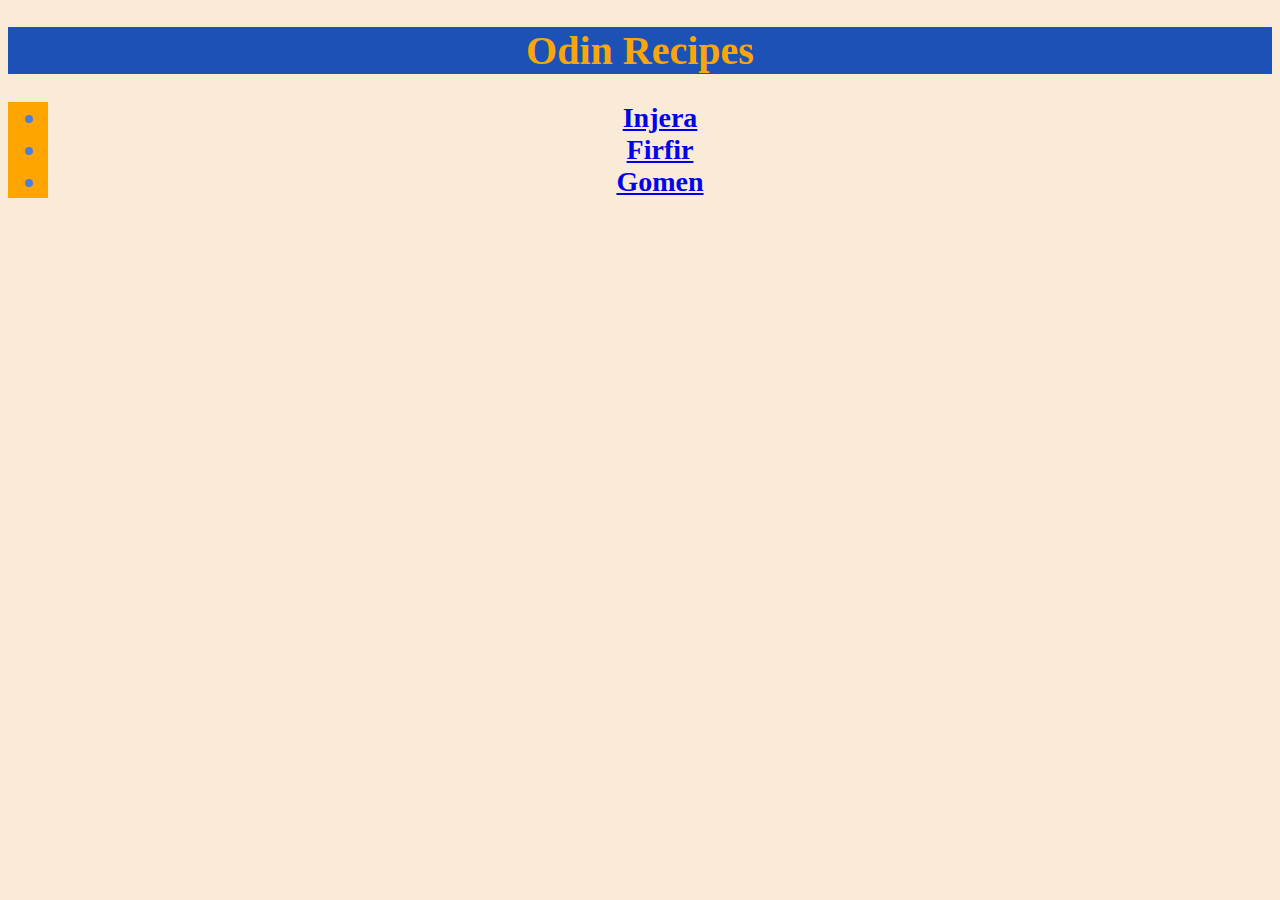
<file: index.html>
<!DOCTYPE html>
<html lang="en">

<head>
    <meta charset="UTF-8">
    <title>Recipes</title>
    <link rel="stylesheet" href="style.css">
</head>

<body>
    <h1>Odin Recipes</h1>
    <ul class="foods">
        <li><a href="recipes/injera.html">Injera</a></li>
        <li><a href="recipes/firfir.html">Firfir</a></li>
        <li><a href="recipes/gomen.html">Gomen</a></li>
    </ul>
</body>

</html>
</file>
<file: style.css>
* {
    align: center;
    background-color: antiquewhite;
}

h1 {
    background-color: rgb(28, 82, 182);
    text-align: center;
    font-weight: bold;
    font-size: 40px;
    color: hsl(39, 96%, 51%);
}

ul.foods {
    background-color: orange;
    text-align: center;
    font-size: 28px;
    font-weight: bold;
    color: rgb(76, 127, 221)
}
</file>
